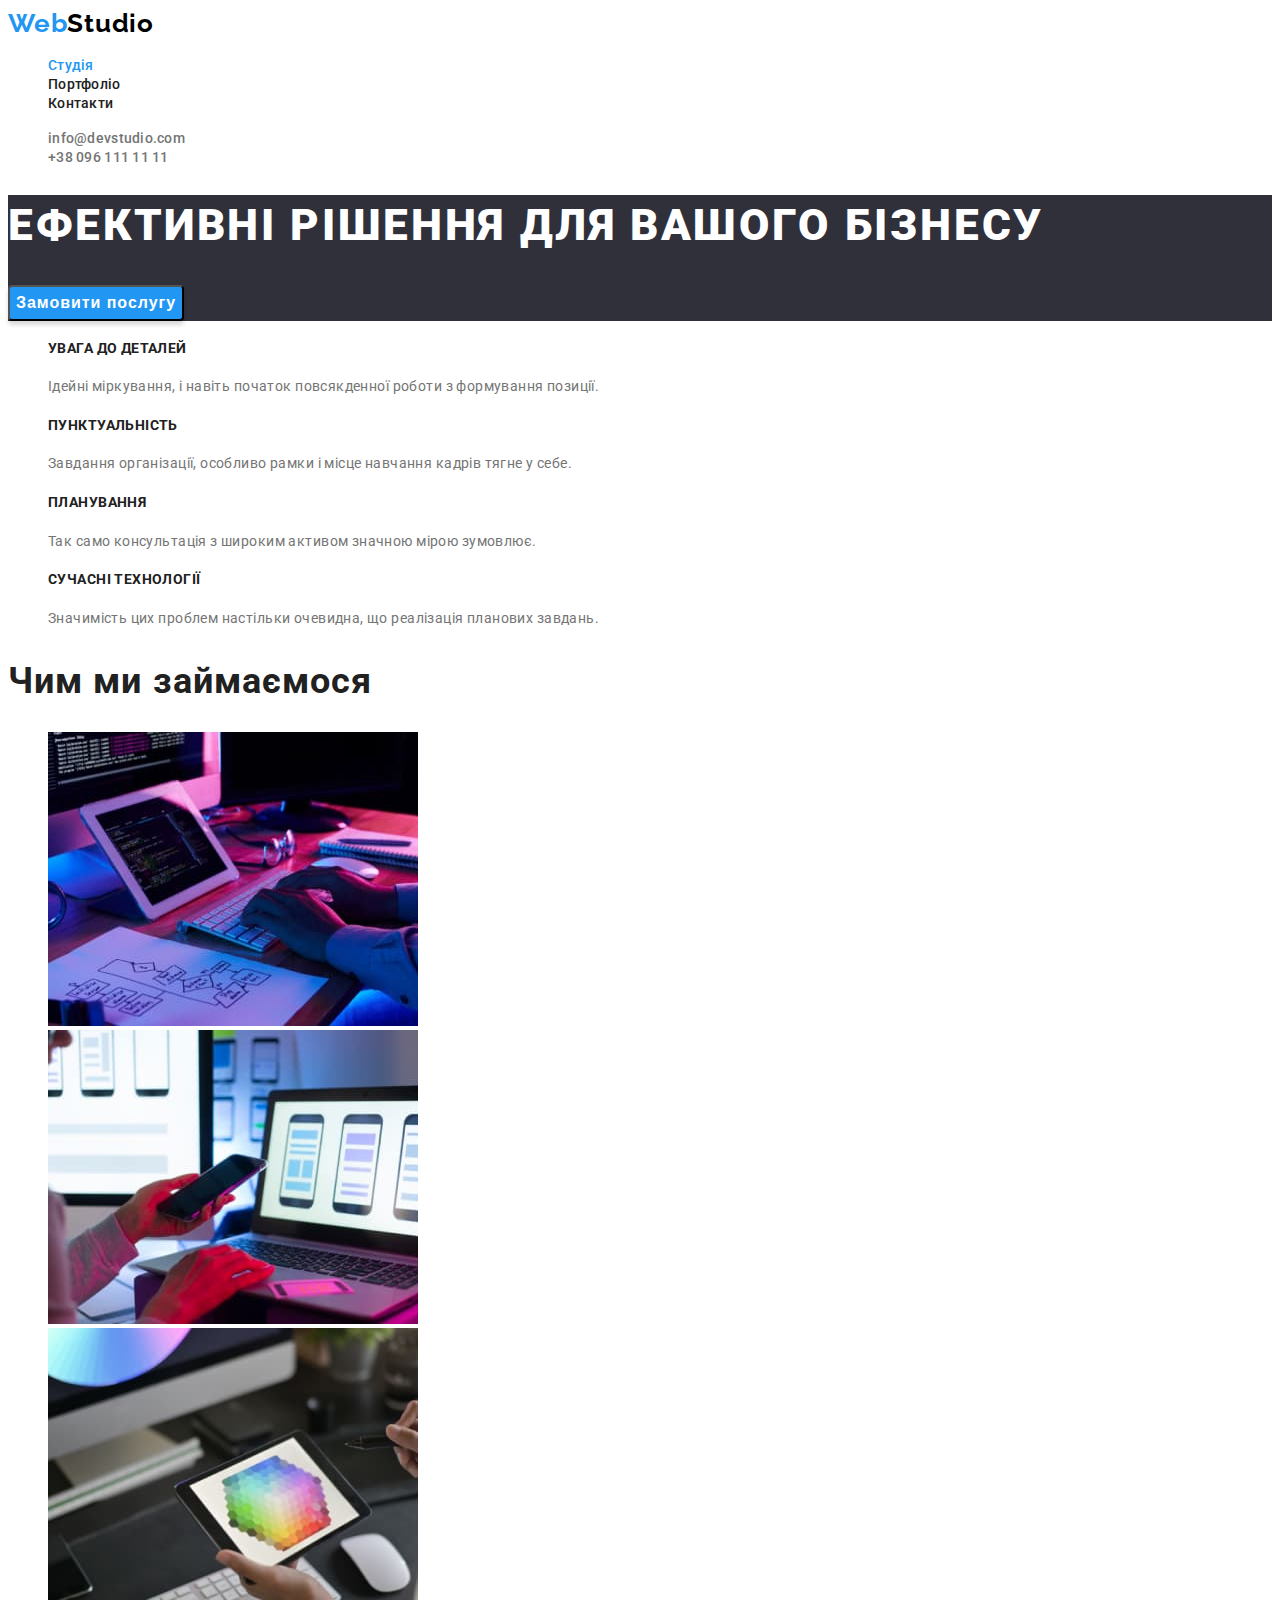
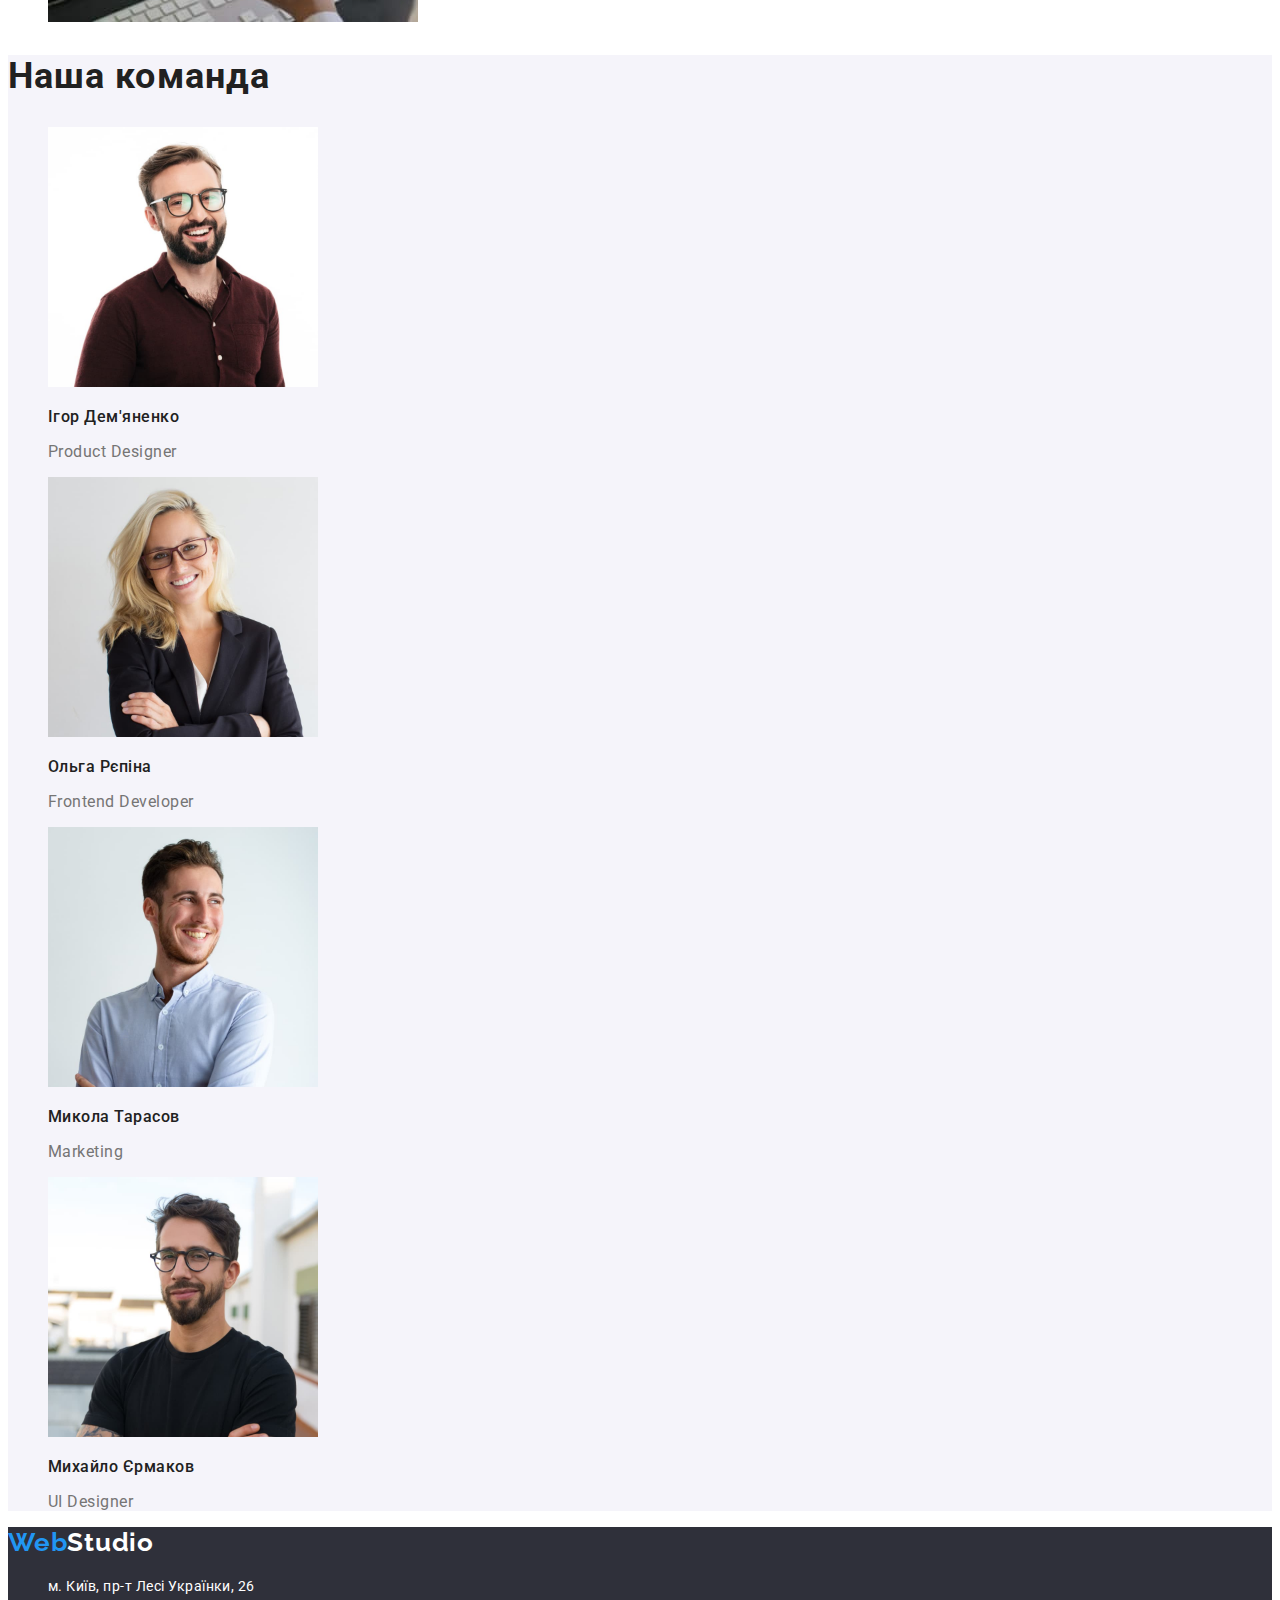
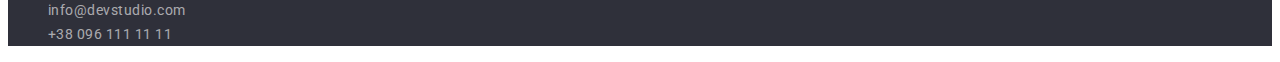
<file: index.html>
<!DOCTYPE html>
<html lang="uk">
<head>
    <meta charset="UTF-8">
    <meta name="viewport" content="width, initial-scale=1.0">
    <link rel="preconnect" href="https://fonts.googleapis.com">
    <link rel="preconnect" href="https://fonts.googleapis.com">
    <link rel="preconnect" href="https://fonts.gstatic.com" crossorigin>
    <link href="https://fonts.googleapis.com/css2?family=Raleway:wght@700&family=Roboto:wght@400;500;700;900&display=swap" rel="stylesheet">
    <link rel="stylesheet" href="./css/styles.css">
    <title>Document</title>
    
</head>
<!-- page -->
<body class="body">

   <header>
    <nav>
        <!-- logo -->
        <a class="logo-link" href="/index.html">Web<span class="logo">Studio</span></a>
        <!-- site-nav -->
        <ul class="site-nav list">
        <li><a href="./index.html" class="studio-nav">Студія</a></li>
        <li><a href="./portfolio.html" class="portfolio-link">Портфоліо</a></li>
        <li><a href="" class="contact-link">Контакти</a></li>
    </ul>
    </nav>
    <!-- auth-nav -->
    <ul class="auth-nav list">
        <li><a href="mailto:info@devstudio.com" class="mail-list">info@devstudio.com</a></li>
        <li><a href="+38 096 111 11 11" class="tel-list">+38 096 111 11 11</a></li>
    </ul>
   </header> 

   <main>
    <!-- hero -->
    <section class="hero">
         <h1 class="hero-title">Ефективні рішення для вашого бізнесу</h1>
         <button type="button" class="cursor">Замовити послугу</button>
   </section>

   <!-- feauter -->
    <section class="feauter-section">
        <ul class="feature-list">
            <li><h4 class="title">Увага до деталей</h4>
            <p class="paragraph">Ідейні міркування, і навіть початок повсякденної роботи з формування позиції.</p></li>

            <li><h4 class="title">Пунктуальність</h4>
            <p class="paragraph">Завдання організації, особливо рамки і місце навчання кадрів тягне у себе.</p></li>

    
            <li><h4 class="title">Планування</h4>
            <p class="paragraph">Так само консультація з широким активом значною мірою зумовлює.</p></li>
    
    
            <li><h4 class="title">Сучасні технології</h4>
            <p class="paragraph" >Значимість цих проблем настільки очевидна, що реалізація планових завдань.</p></li>
        </ul>
    </section>

    <!-- work -->
    <section class="work-section">
        <h2 class="work-title">Чим ми займаємося</h2>
        <ul class="work-list">
        <li><img src="./images/work1.jpg" alt="Робота за планшетом1"width=370 height="294"/></li>
        <li><img src="./images/work tel2.jpg" alt="Робота за телефоном"width=370 height="294"/></li>
        <li><img src="./images/work tablet3.jpg" alt="Результат роботи2"width=370 height="294"/></li>
        </ul>
    </section>

    <!-- comand -->
    <section class="comand-section">
        <h2 class="title-team">Наша команда</h2>
        <ul class="list">
        <li><img src="./images/Ігор Дем'яненко1.jpg" alt="Учасник команди1"width=270 height="260"/>
        <h3 class="title-personal">Ігор Дем'яненко</h3>
        <p class="paragraph">Product Designer</p></li>
        <li><img src="./images/Ольга Рєпіна2.jpg" alt="Учасник команди2"width=270 height="260"/>
        <h3 class="title-personal">Ольга Рєпіна</h3>
        <p class="paragraph">Frontend Developer</p></li>
        <li><img src="./images/Микола Тарасов3.jpg" alt="Учасник команди3"width=270 height="260"/>
        <h3 class="title-personal">Микола Тарасов</h3>
        <p class="paragraph">Marketing</p></li>
        <li><img src="./images/Михайло Єрмаков4.jpg" alt="Учасник команди4"width=270 height="260"/>
        <h3 class="title-personal">Михайло Єрмаков</h3>
        <p class="paragraph">UI Designer</p></li>
        </ul>
    </section>
   </main>

   <footer>
    <!-- adress -->
        <address class="adress">
        <a class="logo-link" href="/index.html">Web<span class="logo">Studio</span></a>
        <ul class="list">
            <li><a href="https://goo.gl/maps/2JD12GrRqSUBTJmd7" class="adress-list" target="_blank" rel="noopener noreferrer nofollow">м. Київ, пр-т Лесі Українки, 26</a> </li>
            <li><a href="mailto:info@devstudio.com" class="adress-mail">info@devstudio.com</a></li>
            <li><a href="+38 096 111 11 11" class="adress-tel">+38 096 111 11 11</a></li>
        </ul> 
    </address>
   </footer>
    
</body>
</html>
</file>
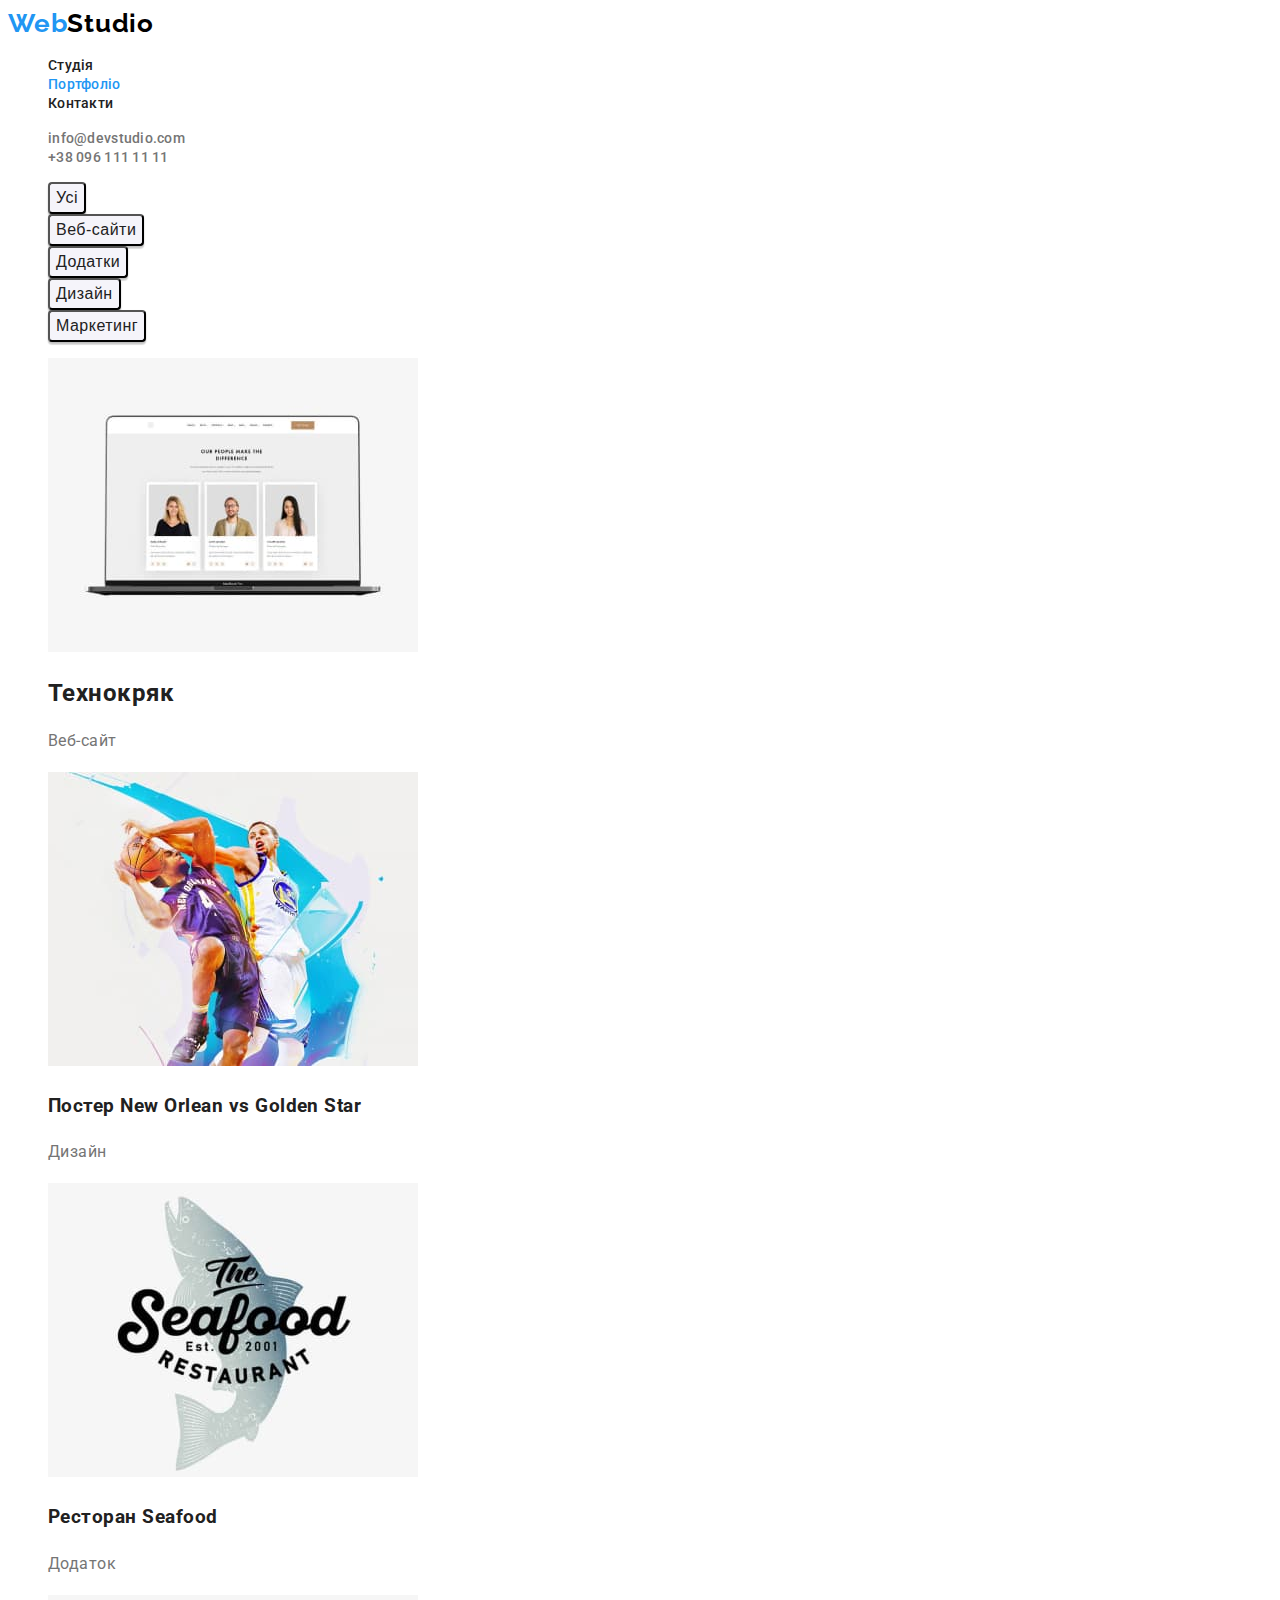
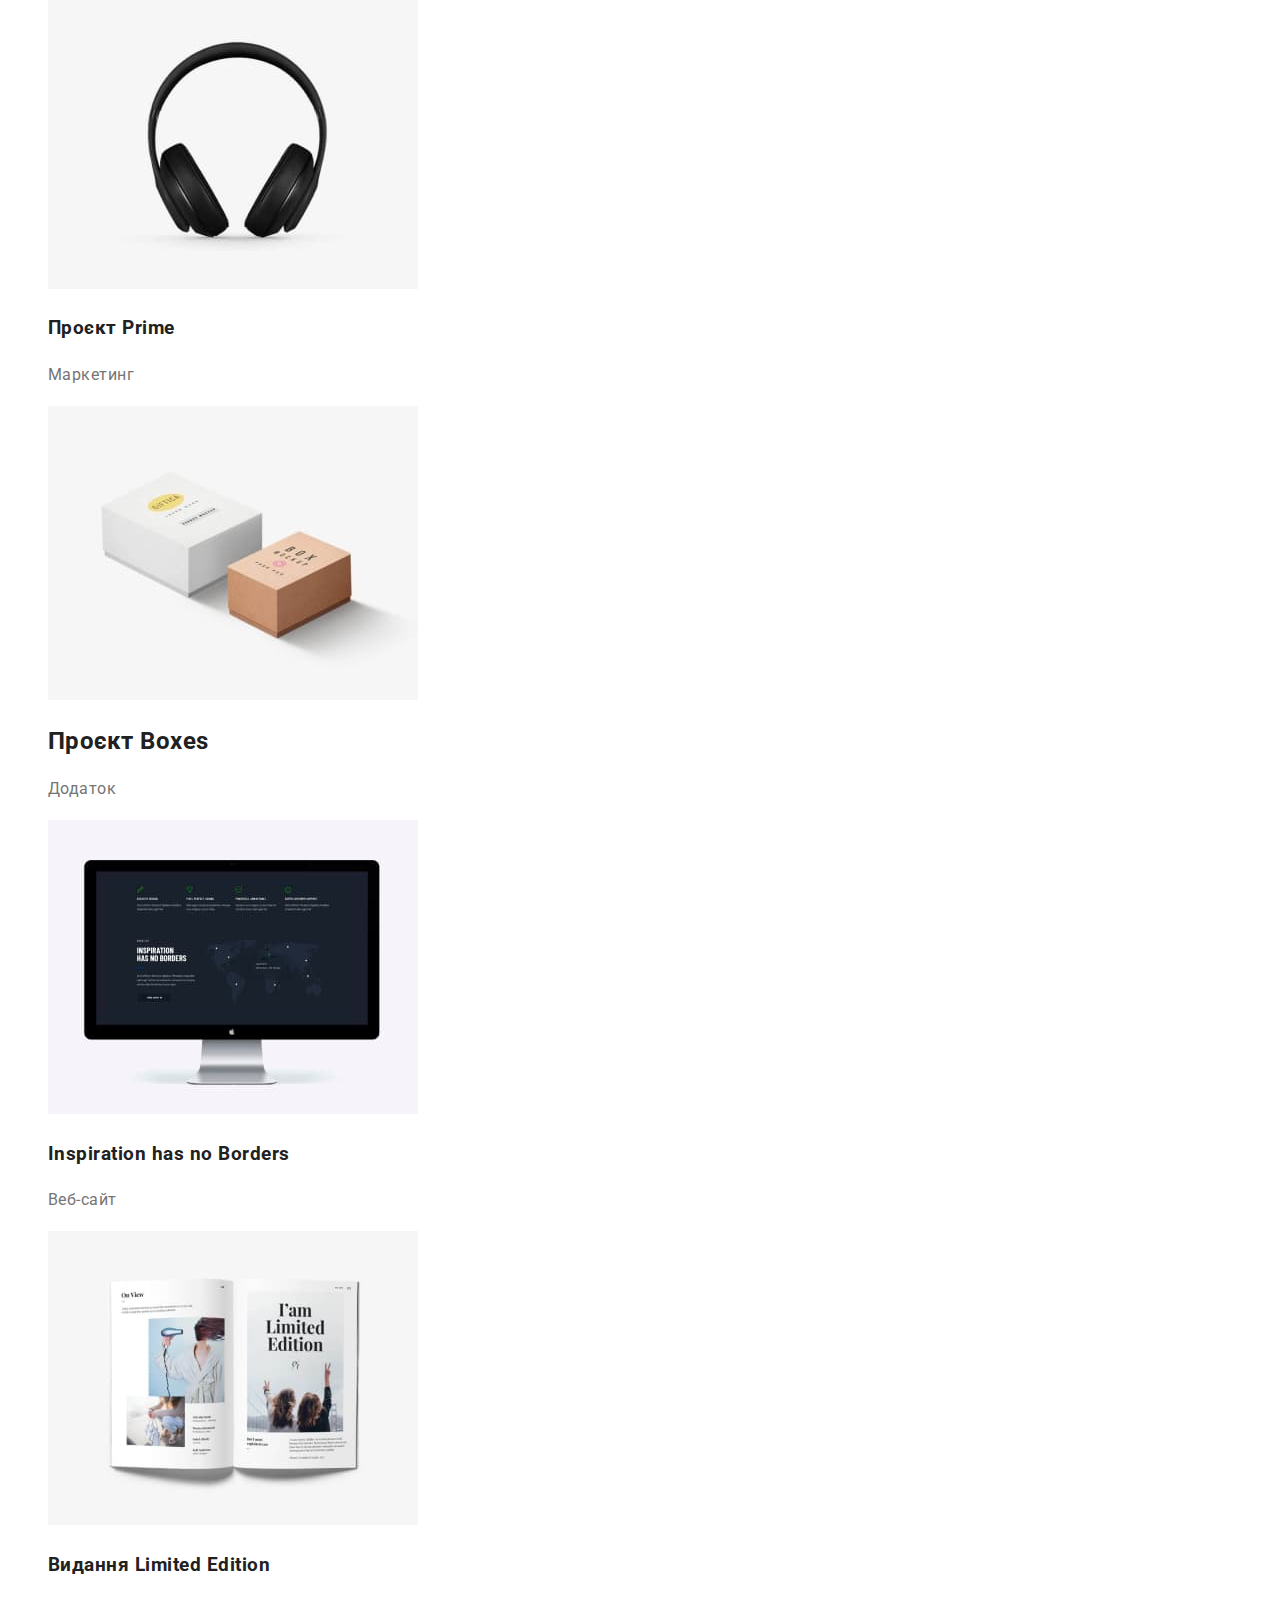
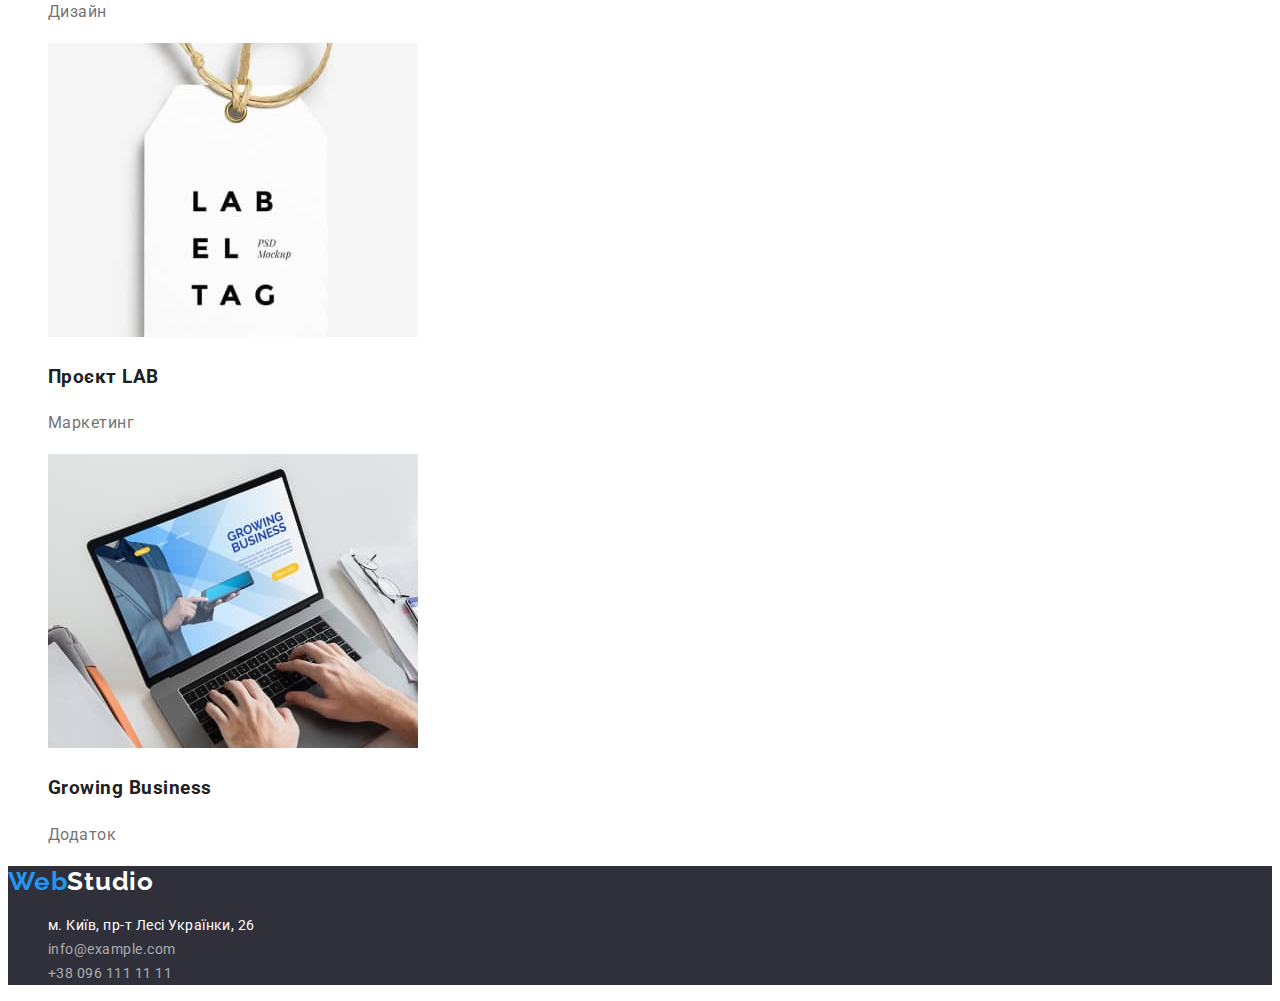
<file: portfolio.html>
<!DOCTYPE html>
<html lang="uk">
<head>
    <meta charset="UTF-8">
    <meta http-equiv="X-UA-Compatible" content="IE=edge">
    <meta name="viewport" content="width=device-width, initial-scale=1.0">
    <link rel="preconnect" href="https://fonts.googleapis.com">
    <link rel="preconnect" href="https://fonts.googleapis.com">
    <link rel="preconnect" href="https://fonts.gstatic.com" crossorigin>
    <link href="https://fonts.googleapis.com/css2?family=Raleway:wght@700&family=Roboto:wght@400;500;700;900&display=swap" rel="stylesheet">
    <link rel="stylesheet" href="./css/styles.css">
    <title>Portfolio</title>

</head>
<!-- page -->
<body class="body">

   <header>
    <nav>
        <!-- logo -->
        <a class="logo-link" href="/index.html">Web<span class="logo">Studio</span></a>
        <!-- site-nav -->
        <ul class="site-nav list">
        <li><a href="./index.html" class="studio-portfolio">Студія</a></li>
        <li><a href="" class="portfolio">Портфоліо</a></li>
        <li><a href="" class="contact-link">Контакти</a></li>
    </ul>
    </nav>
    <!-- auth-nav -->
    <ul class="auth-nav list">
        <li><a href="mailto:info@devstudio.com" class="mail-list">info@devstudio.com</a></li>
        <li><a href="+38 096 111 11 11" class="tel-list">+38 096 111 11 11</a></li>
    </ul>
   </header> 

   <main>
    <!-- hero -->
    <section class="main">
        <ul class="list">
         <li class="button"><button type="button" class="cursor-point">Усі</button></li>
         <li class="button"><button type="button" class="cursor-point">Веб-сайти</button></li>
         <li class="button"><button type="button" class="cursor-point">Додатки</button></li>
         <li class="button"><button type="button" class="cursor-point">Дизайн</button></li>
         <li class="button"><button type="button" class="cursor-point">Маркетинг</button></li>
        </ul>

    <!-- pictures -->
        <ul class="list">

        <li><img src="./images/portfolio images/img.jpg" alt="Ноутбук з картинками"width=370 height="294"/>
        <h2 class="title">Технокряк</h2>
        <p class="discription">Веб-сайт</p></li>

        <li><img src="./images/portfolio images/img (1).jpg" alt="Гравці баскетболу"width=370 height="294"/>
        <h3 class="title">Постер New Orlean vs Golden Star</h3>
        <p class="discription">Дизайн</p></li>

        <li><img src="./images/portfolio images/img (2).jpg" alt="Риба"width=370 height="294"/>
        <h3 class="title">Ресторан Seafood</h3>
        <p class="discription">Додаток</p></li>

        <li><img src="./images/portfolio images/img (3).jpg" alt="Навушники"width=370 height="294"/>
        <h3 class="title">Проєкт Prime</h3>
        <p class="discription">Маркетинг</p></li>

        <li><img src="./images/portfolio images/img (4).jpg" alt="Бокси"width=370 height="294"/>
        <h2 class="title">Проєкт Boxes</h2>
        <p class="discription">Додаток</p></li>

        <li><img src="./images/portfolio images/img (5).jpg" alt="Комп`ютер з чорним екраном"width=370 height="294"/>
        <h3 class="title">Inspiration has no Borders</h3>
        <p class="discription">Веб-сайт</p></li>

        <li><img src="./images/portfolio images/img (6).jpg" alt="Журнал"width=370 height="294"/>
        <h3 class="title">Видання Limited Edition</h3>
        <p class="discription">Дизайн</p></li>

        <li><img src="./images/portfolio images/img (7).jpg" alt="Етикетка"width=370 height="294"/>
        <h3 class="title">Проєкт LAB</h3>
        <p class="discription">Маркетинг</p></li>

        <li><img src="./images/portfolio images/img (8).jpg" alt="Робота за комп`ютером"width=370 height="294"/>
        <h3 class="title">Growing Business</h3>
        <p class="discription">Додаток</p></li>
        </ul>
    </section>
   </main>

   <footer>
    <!-- adress -->
        <address class="adress">
        <a class="logo-link" href="/index.html">Web<span class="logo">Studio</span></a>
        <ul class="list">
            <li><a href="https://goo.gl/maps/2JD12GrRqSUBTJmd7" class="adress-list" target="_blank" rel="noopener noreferrer nofollow">м. Київ, пр-т Лесі Українки, 26</a> </li>
            <li><a href="mailto:info@example.com" class="adress-mail">info@example.com</a></li>
            <li><a href="+38 096 111 11 11" class="adress-tel">+38 096 111 11 11</a></li>
        </ul> 
    </address>
   </footer>
    
</body>
</html>
</file>
<file: css/styles.css>
:root {
   --primary-text-color: #212121;
   --minor-text-color:#757575 ;
   --accent-color:#2196F3;
   --white-color: #FFFFFF;
   --primary-bg-color:#FFFFFF;
   --minor-bg-color: #2F303A;
   --third-bg-color:#F5F4FA;
}

/* body */
.body {
   color: var(--primary-text-color);
   background-color: var(--primary-bg-color);
   font-family: 'Roboto', sans-serif;
   letter-spacing: 0.03em;
}
.list {
   list-style: none;
}

 /* logo */
 .logo-link {
   color: var(--accent-color);
   background-color: var(--white-color);
   font-family: 'Raleway';
   font-weight: 700;
   font-size: 26px;
   line-height: 31px;
   letter-spacing: 0.03em;
   text-decoration: none;
 }
 .logo {
    color: #000000; 
    background-color:var(--white-color);
    font-family: 'Raleway';
    font-weight: 700;
    font-size: 26px;
    line-height: 31px;
    letter-spacing: 0.03em;
    text-decoration: none;
 }
 

 /* site nav */
 .site-nav .studio-nav {
    color: #2196F3;
    font-weight: 500;
    font-size: 14px;
    line-height: 16px;
    letter-spacing: 0.02em;
    text-decoration: none;     
 }

 .site-nav .studio-nav:focus {
    color: var(--primary-text-color);
 }

 .site-nav .studio-portfolio {
   color: #212121;
   font-style: normal;
   font-weight: 500;
   font-size: 14px;
   line-height: 16px;
   letter-spacing: 0.02em;
   text-decoration: none;
 }

 .site-nav .studio-portfolio:hover {
   color: #2196F3;
 }

.site-nav .portfolio-link {
   color: #212121;
   font-weight: 500;
   font-size: 14px;
   line-height: 16px;
   letter-spacing: 0.02em;
   text-decoration: none;
}
.site-nav .portfolio-link:hover {
   color: var(--accent-color)
}

.site-nav .portfolio {
   color: #2196F3;
   font-style: normal;
   font-weight: 500;
   font-size: 14px;
   line-height: 16px;
   letter-spacing: 0.02em;
   text-decoration: none;
}

.site-nav .contact-link {
   color: var(--primary-text-color);
   font-weight: 500;
   font-size: 14px;
   line-height: 16px;
   letter-spacing: 0.02em;
   text-decoration: none;
}
.site-nav .contact-link:hover {
   color: var(--accent-color);
}

 /* auth nav */
.auth-nav .mail-list {
   color: #757575;
   font-weight: 500;
   font-size: 14px;
   line-height: 16px;
   letter-spacing: 0.02em;
   text-decoration: none;    
}
.auth-nav .mail-list:focus {
   color: #2196F3;
}
.auth-nav .mail-list:hover {
   color: #2196F3;
}

.auth-nav .tel-list {
   color: #757575;
   font-weight: 500;
   font-size: 14px;
   line-height: 16px;
   letter-spacing: 0.02em;
   text-decoration: none;
}
.auth-nav .tel-list:hover {
   color: #2196F3;
}

/* section */
 .section-title {
   color: var(--primary-text-color);
 }

 /* hero */
 .hero {
   background-color: var(--minor-bg-color);
 }
 .hero-title {
   color: #FFFFFF;
   font-style: normal;
   font-weight: 900;
   font-size: 44px;
   line-height: 60px;
   letter-spacing: 0.06em;
   text-transform: uppercase;
 }
 .hero .cursor {
   color: #FFFFFF;
   background: #2196F3;
      font-style: normal;
      font-weight: 700;
      font-size: 16px;
      line-height: 30px;
      letter-spacing: 0.06em;
      box-shadow: 0px 4px 4px rgba(0, 0, 0, 0.15);
      border-radius: 4px;
      cursor: pointer;
 }
 
 /* feauter */
 .feauter {
   background-color: var(--primary-bg-color);
 }
 .feature-list .title {
   color: var(--primary-text-color);
   font-style: normal;
   font-weight: 700;
   font-size: 14px;
   line-height: 16px;
   letter-spacing: 0.03em;
   text-transform: uppercase;
 }
 .feature-list .paragraph {
   color: var(--minor-text-color);
   font-style: normal;
   font-weight: 400;
   font-size: 14px;
   line-height: 24px;
   letter-spacing: 0.03em;
 }

 .feauter-section .feature-list {
    list-style: none;
 }
/* work */
.work-section {
   background-color: var(--primary-bg-color);
}

.work-section .work-list {
   list-style-type: none;
}

.work-section .work-title {
   color: #212121;
      font-style: normal;
      font-weight: 700;
      font-size: 36px;
      line-height: 42px;
      letter-spacing: 0.03em;
}

/* comand */
.comand-section {
   background-color: var(--third-bg-color);
}

.comand-section .title-team {
   color: var(--primary-text-color);
   font-style: normal;
   font-weight: 700;
   font-size: 36px;
   line-height: 42px;
   letter-spacing: 0.03em;
}
.comand-section .title-personal {
   color: #212121;
   font-style: normal;
   font-weight: 500;
   font-size: 16px;
   line-height: 19px;
   letter-spacing: 0.03em;
}

.comand-section .paragraph {
   color: var(--minor-text-color);
   font-style: normal;
   font-weight: 400;
   font-size: 16px;
   line-height: 19px;
   letter-spacing: 0.03em;
}

/* adress */
.adress {
   background-color: var(--minor-bg-color);
}
.adress .title {
   color: var(--accent-color);
   font-family: 'Raleway';
   font-style: normal;
   font-weight: 700;
   font-size: 26px;
   line-height: 31px;
}

.adress .logo-link {
   color: var(--accent-color);
   background-color: var(--minor-bg-color);
   font-family: 'Raleway';
   font-style: normal;
   font-weight: 700;
   font-size: 26px;
   line-height: 31px;
   letter-spacing: 0.03em;
   text-decoration: none;
}

.adress .logo {
   color: var(--white-color);
   background-color: var(--minor-bg-color);
   font-family: 'Raleway';
   font-style: normal;
   font-weight: 700;
   font-size: 26px;
   line-height: 31px;
   letter-spacing: 0.03em;
   text-decoration: none;
}
.adress .adress-list {
   color: var(--white-color);
   font-style: normal;
   font-weight: 400;
   font-size: 14px;
   line-height: 24px;
   text-decoration: none;
}
.adress .adress-list:hover {
   color: var(--accent-color);
}

.adress .adress-mail {
   color: rgba(255, 255, 255, 0.6);
   font-style: normal;
   font-weight: 400;
   font-size: 14px;
   line-height: 24px;
   text-decoration: none;
}
.adress .adress-mail:hover {
   color: #2196F3;
}


.adress .adress-tel {
   color: rgba(255, 255, 255, 0.6);
   font-style: normal;
   font-weight: 400;
   font-size: 14px;
   line-height: 24px;
   text-decoration: none;
}
.adress .adress-tel:hover {
   color: #2196F3;
}

/* portfolio.html */

.main .list {
   font-style: normal;
   font-weight: 500;
   font-size: 16px;
   line-height: 26px;
   letter-spacing: 0.03em;
}

.main .cursor-point {
   color: #212121;
   background-color: #F5F4FA;
   font-style: normal;
   font-weight: 500;
   font-size: 16px;
   line-height: 26px;
   letter-spacing: 0.03em;
   box-shadow: 0px 3px 1px rgba(0, 0, 0, 0.1), 0px 1px 2px rgba(0, 0, 0, 0.08), 0px 2px 2px rgba(0, 0, 0, 0.12);
   border-radius: 4px;
   cursor: pointer;
}

.main .cursor-point:hover {
   color: #FFFFFF;
   background-color: #2196F3;
}

.main .discription {
   color: var(--minor-text-color);
   font-weight: 400;
   font-size: 16px;
   line-height: 30px;
   letter-spacing: 0.03em;
}

.list-title {
   color: #212121;
   font-style: normal;
   font-weight: 700;
   font-size: 18px;
   line-height: 36px;
   letter-spacing: 0.06em;
}

.list .discription {
   color: var(--minor-text-color);
   font-style: normal;
   font-weight: 400;
   font-size: 16px;
   line-height: 30px;
   letter-spacing: 0.03em;
}
</file>
